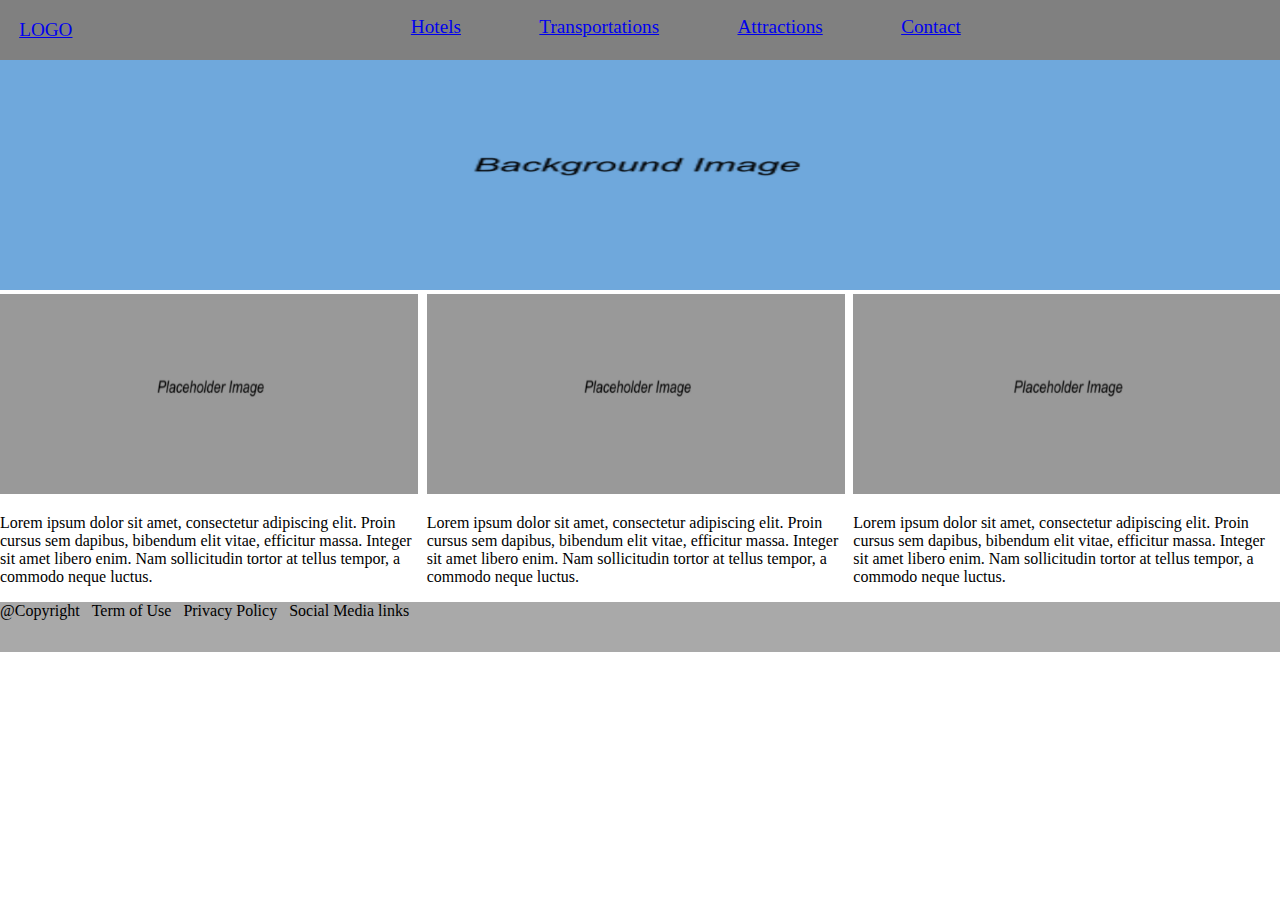
<file: Prototype/index.html>
<!doctype html>
<html lang="en">
<head>
  <meta charset="utf-8">
  <link rel="stylesheet" href="style.css">
  <script src="javascript.js" defer></script>
</head>

<body>

<nav id="navbar">
	<div id="logo">
		<a href="#">LOGO</a>
	</div>
	<ul id="navlist">
		<li> <a href="#">Hotels</a></li>
		<li><a href="#">Transportations</a></li>
		<li><a href="#">Attractions</a></li>
		<li><a href="#">Contact</a></li>
	</ul>
</nav>

<div><img src="images/background.png" class="static_image"></div>

<div style="display:flex">
<div class="home_image"><img src="images/placeholder.png" width=98%; height=200px;>
<p>Lorem ipsum dolor sit amet, consectetur adipiscing elit. Proin cursus sem dapibus, bibendum elit vitae, efficitur massa. Integer sit amet libero enim. Nam sollicitudin tortor at tellus tempor, a commodo neque luctus. </p>
</div>

<div class="home_image"><img src="images/placeholder.png" width=98%; height=200px;>
<p>Lorem ipsum dolor sit amet, consectetur adipiscing elit. Proin cursus sem dapibus, bibendum elit vitae, efficitur massa. Integer sit amet libero enim. Nam sollicitudin tortor at tellus tempor, a commodo neque luctus. </p>
</div>

<div class="home_image"><img src="images/placeholder.png" width=100%; height=200px;>
<p>Lorem ipsum dolor sit amet, consectetur adipiscing elit. Proin cursus sem dapibus, bibendum elit vitae, efficitur massa. Integer sit amet libero enim. Nam sollicitudin tortor at tellus tempor, a commodo neque luctus. </p>
</div>
</div>

<footer id="footer_">
<span>@Copyright</span>&nbsp&nbsp&nbsp
<span>Term of Use</span>&nbsp&nbsp&nbsp
<span>Privacy Policy</span>&nbsp&nbsp&nbsp
<span>Social Media links</span>
</footer>
</body>
</html>
</file>
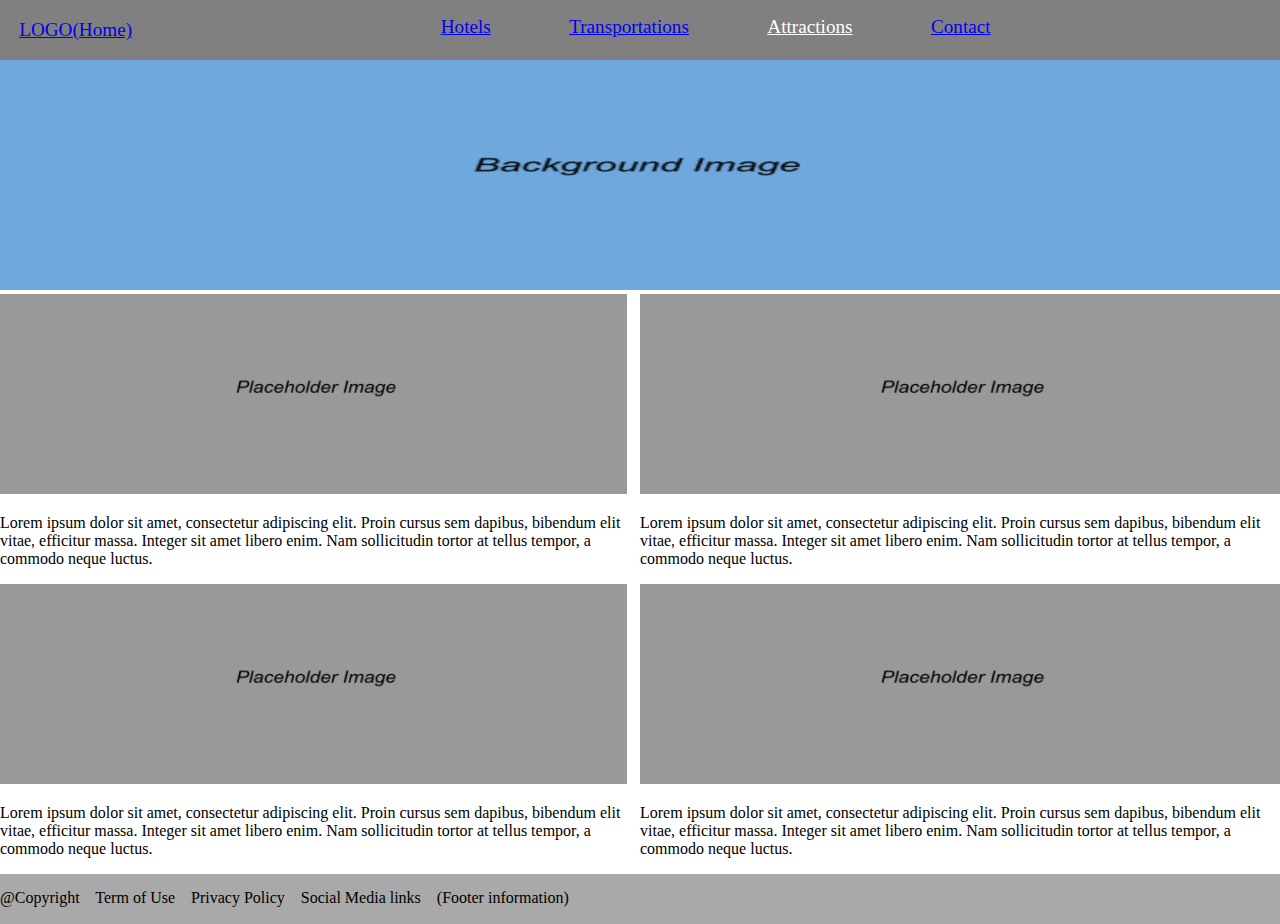
<file: Prototype/attraction.html>
<!doctype html>
<html lang="en">
<head>
  <meta charset="utf-8">
  <link rel="stylesheet" href="style.css">
  <script src="javascript.js" defer></script>
</head>

<body>

<nav id="navbar">
	<div id="logo">
		<a href="index.html">LOGO(Home)</a>
	</div>
	<ul id="navlist">
		<li> <a href="hotel.html" >Hotels</a></li>
		<li><a href="transportation.html">Transportations</a></li>
		<li><a href="#" style="color:white;">Attractions</a></li>
		<li><a href="contact.html">Contact</a></li>
	</ul>
</nav>

<div><img src="images/background.png" class="static_image"></div>

<div style="display:flex">
<div class="home_image"><img src="images/placeholder.png" width=98%; height=200px;>
<p>Lorem ipsum dolor sit amet, consectetur adipiscing elit. Proin cursus sem dapibus, bibendum elit vitae, efficitur massa. Integer sit amet libero enim. Nam sollicitudin tortor at tellus tempor, a commodo neque luctus. </p>
</div>

<div class="home_image"><img src="images/placeholder.png" width=100%; height=200px;>
<p>Lorem ipsum dolor sit amet, consectetur adipiscing elit. Proin cursus sem dapibus, bibendum elit vitae, efficitur massa. Integer sit amet libero enim. Nam sollicitudin tortor at tellus tempor, a commodo neque luctus. </p>
</div>

</div>

<div style="display:flex">
<div class="home_image"><img src="images/placeholder.png" width=98%; height=200px;>
<p>Lorem ipsum dolor sit amet, consectetur adipiscing elit. Proin cursus sem dapibus, bibendum elit vitae, efficitur massa. Integer sit amet libero enim. Nam sollicitudin tortor at tellus tempor, a commodo neque luctus. </p>
</div>

<div class="home_image"><img src="images/placeholder.png" width=100%; height=200px;>
<p>Lorem ipsum dolor sit amet, consectetur adipiscing elit. Proin cursus sem dapibus, bibendum elit vitae, efficitur massa. Integer sit amet libero enim. Nam sollicitudin tortor at tellus tempor, a commodo neque luctus. </p>
</div>

</div>

<footer id="footer_">
<div style="text-align: center; margin-top: 15px;">
<span>@Copyright</span>&nbsp&nbsp&nbsp
<span>Term of Use</span>&nbsp&nbsp&nbsp
<span>Privacy Policy</span>&nbsp&nbsp&nbsp
<span>Social Media links</span>&nbsp&nbsp&nbsp
<span>(Footer information)</span>
</div>
</footer>
</body>
</html>
</file>
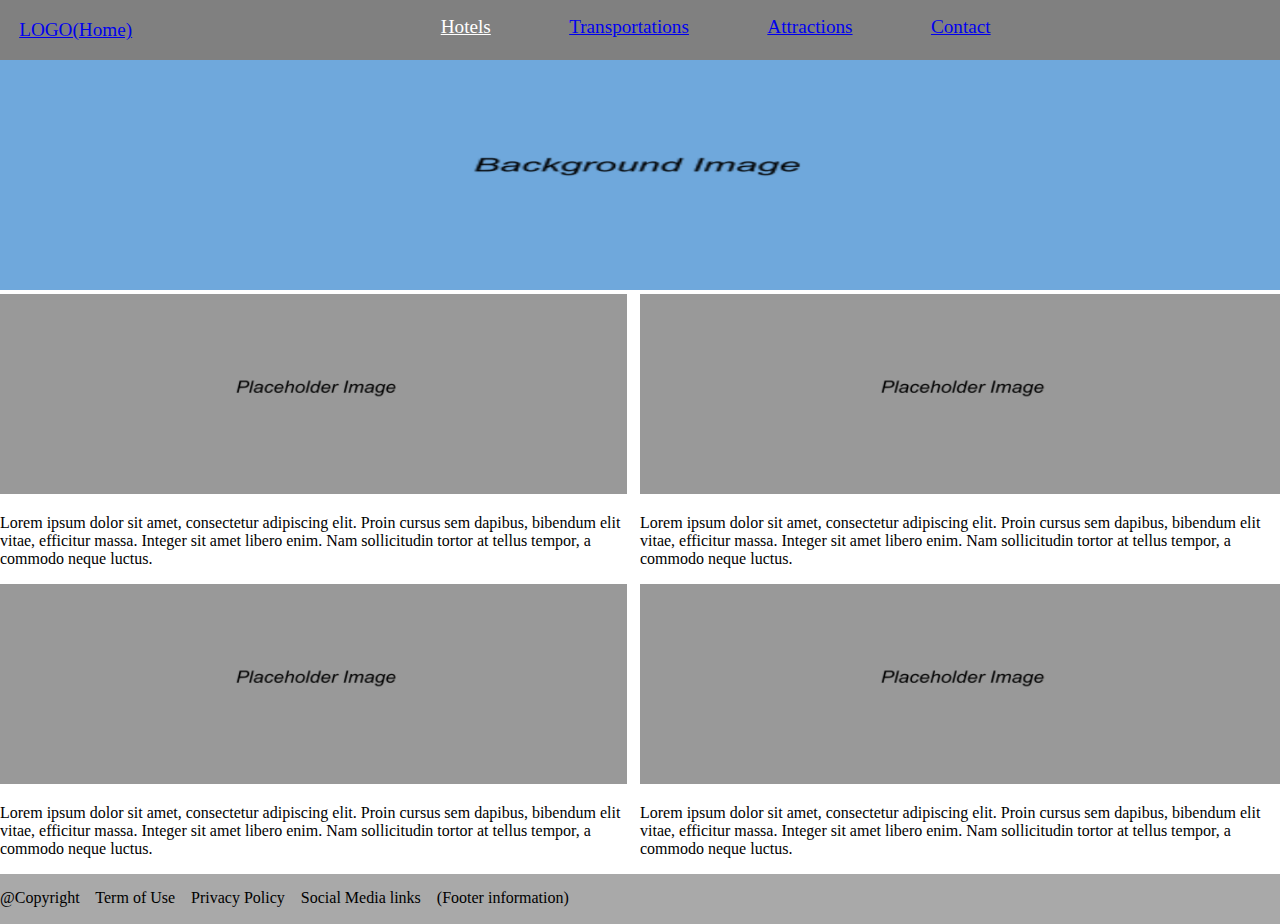
<file: Prototype/hotel.html>
<!doctype html>
<html lang="en">
<head>
  <meta charset="utf-8">
  <link rel="stylesheet" href="style.css">
  <script src="javascript.js" defer></script>
</head>

<body>

<nav id="navbar">
	<div id="logo">
		<a href="index.html">LOGO(Home)</a>
	</div>
	<ul id="navlist">
		<li> <a href="#" style="color:white;">Hotels</a></li>
		<li><a href="transportation.html">Transportations</a></li>
		<li><a href="attraction.html">Attractions</a></li>
		<li><a href="contact.html">Contact</a></li>
	</ul>
</nav>

<div><img src="images/background.png" class="static_image"></div>

<div style="display:flex">
<div class="home_image"><img src="images/placeholder.png" width=98%; height=200px;>
<p>Lorem ipsum dolor sit amet, consectetur adipiscing elit. Proin cursus sem dapibus, bibendum elit vitae, efficitur massa. Integer sit amet libero enim. Nam sollicitudin tortor at tellus tempor, a commodo neque luctus. </p>
</div>

<div class="home_image"><img src="images/placeholder.png" width=100%; height=200px;>
<p>Lorem ipsum dolor sit amet, consectetur adipiscing elit. Proin cursus sem dapibus, bibendum elit vitae, efficitur massa. Integer sit amet libero enim. Nam sollicitudin tortor at tellus tempor, a commodo neque luctus. </p>
</div>

</div>

<div style="display:flex">
<div class="home_image"><img src="images/placeholder.png" width=98%; height=200px;>
<p>Lorem ipsum dolor sit amet, consectetur adipiscing elit. Proin cursus sem dapibus, bibendum elit vitae, efficitur massa. Integer sit amet libero enim. Nam sollicitudin tortor at tellus tempor, a commodo neque luctus. </p>
</div>

<div class="home_image"><img src="images/placeholder.png" width=100%; height=200px;>
<p>Lorem ipsum dolor sit amet, consectetur adipiscing elit. Proin cursus sem dapibus, bibendum elit vitae, efficitur massa. Integer sit amet libero enim. Nam sollicitudin tortor at tellus tempor, a commodo neque luctus. </p>
</div>

</div>

<footer id="footer_">
<div style="text-align: center; margin-top: 15px;">
<span>@Copyright</span>&nbsp&nbsp&nbsp
<span>Term of Use</span>&nbsp&nbsp&nbsp
<span>Privacy Policy</span>&nbsp&nbsp&nbsp
<span>Social Media links</span>&nbsp&nbsp&nbsp
<span>(Footer information)</span>
</div>
</footer>
</body>
</html>
</file>
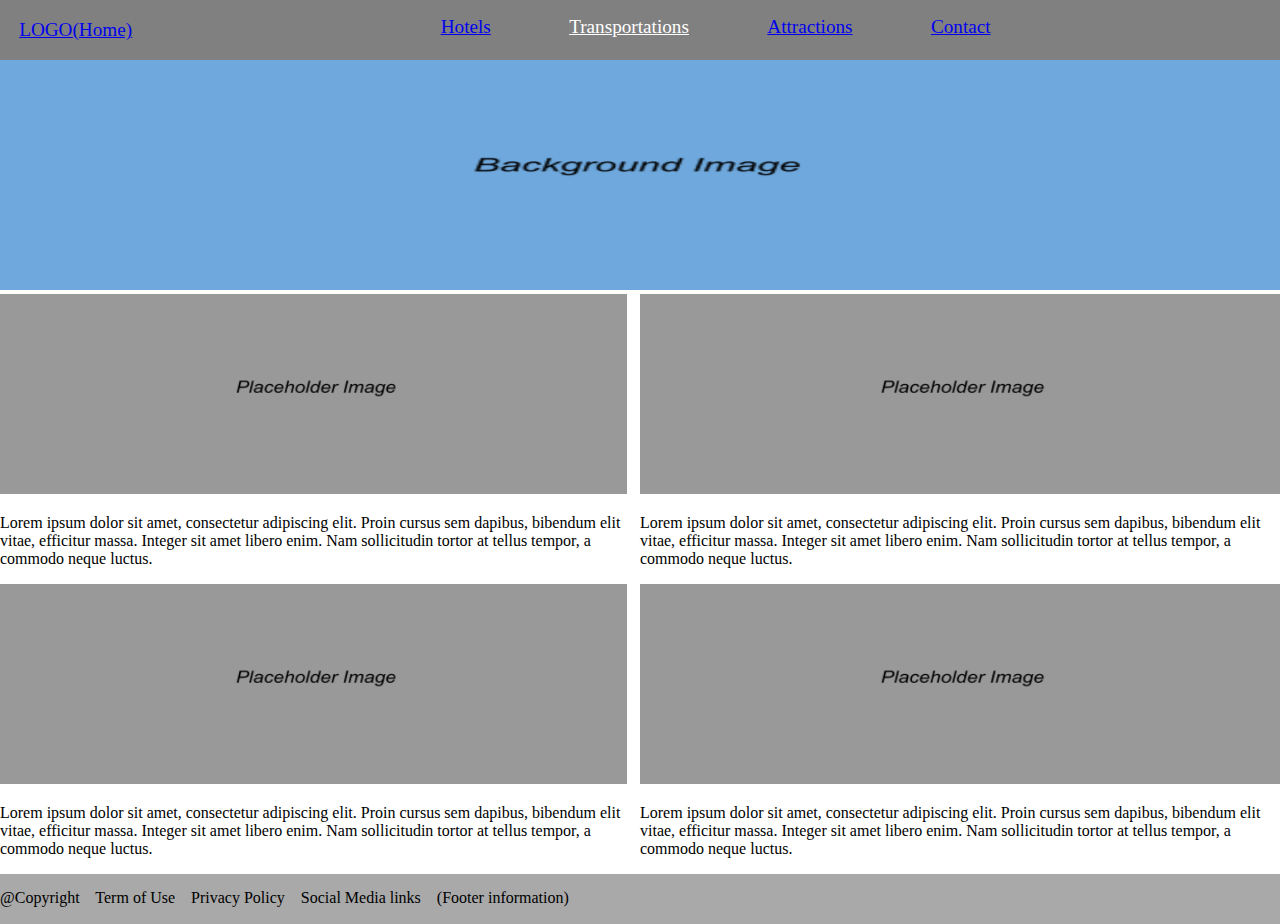
<file: Prototype/transportation.html>
<!doctype html>
<html lang="en">
<head>
  <meta charset="utf-8">
  <link rel="stylesheet" href="style.css">
  <script src="javascript.js" defer></script>
</head>

<body>

<nav id="navbar">
	<div id="logo">
		<a href="index.html">LOGO(Home)</a>
	</div>
	<ul id="navlist">
		<li> <a href="hotel.html">Hotels</a></li>
		<li><a href="#" style="color:white;">Transportations</a></li>
		<li><a href="attraction.html">Attractions</a></li>
		<li><a href="contact.html">Contact</a></li>
	</ul>
</nav>

<div><img src="images/background.png" class="static_image"></div>

<div style="display:flex">
<div class="home_image"><img src="images/placeholder.png" width=98%; height=200px;>
<p>Lorem ipsum dolor sit amet, consectetur adipiscing elit. Proin cursus sem dapibus, bibendum elit vitae, efficitur massa. Integer sit amet libero enim. Nam sollicitudin tortor at tellus tempor, a commodo neque luctus. </p>
</div>

<div class="home_image"><img src="images/placeholder.png" width=100%; height=200px;>
<p>Lorem ipsum dolor sit amet, consectetur adipiscing elit. Proin cursus sem dapibus, bibendum elit vitae, efficitur massa. Integer sit amet libero enim. Nam sollicitudin tortor at tellus tempor, a commodo neque luctus. </p>
</div>

</div>

<div style="display:flex">
<div class="home_image"><img src="images/placeholder.png" width=98%; height=200px;>
<p>Lorem ipsum dolor sit amet, consectetur adipiscing elit. Proin cursus sem dapibus, bibendum elit vitae, efficitur massa. Integer sit amet libero enim. Nam sollicitudin tortor at tellus tempor, a commodo neque luctus. </p>
</div>

<div class="home_image"><img src="images/placeholder.png" width=100%; height=200px;>
<p>Lorem ipsum dolor sit amet, consectetur adipiscing elit. Proin cursus sem dapibus, bibendum elit vitae, efficitur massa. Integer sit amet libero enim. Nam sollicitudin tortor at tellus tempor, a commodo neque luctus. </p>
</div>

</div>

<footer id="footer_">
<div style="text-align: center; margin-top: 15px;">
<span>@Copyright</span>&nbsp&nbsp&nbsp
<span>Term of Use</span>&nbsp&nbsp&nbsp
<span>Privacy Policy</span>&nbsp&nbsp&nbsp
<span>Social Media links</span>&nbsp&nbsp&nbsp
<span>(Footer information)</span>
</div>
</footer>
</body>
</html>
</file>
<file: Prototype/style.css>
#navbar{
	background-color:gray;
	overflow: auto;
	width: 100%;
	text-align: center;

}

body{
	margin: 0;
}

#home_image {

	
}

#navlist li{
	display: inline-block;
	text-align: center;
	font-size: 1.2em;
	margin-left: 3%;
	margin-right: 3%;
	color:white;
}

#logo{
	float:left;
	margin:1.5%;
	color: white;
	font-size: 1.2em;
}

.static_image{
	height:230px;
	width:100%;
}

#footer_{
	background-color:darkgrey;
	width:100%;
	height:50px;
	overflow:auto;
	display:flex;
	text-align: center;
}
</file>
